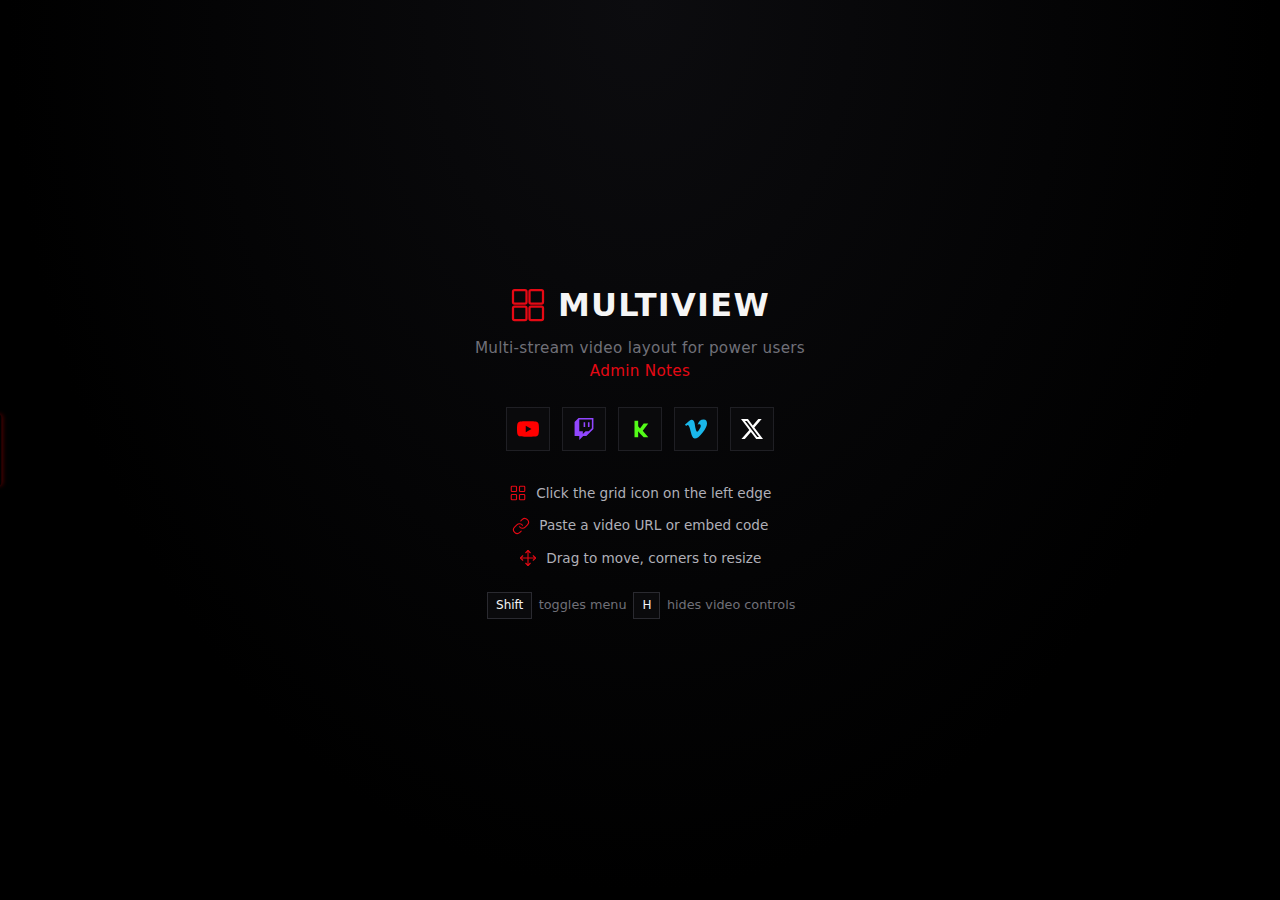
<file: index.html>
<!DOCTYPE html>
<html lang="en">
<head>
  <meta charset="UTF-8" />
  <title>MultiView</title>
  <meta name="viewport" content="width=device-width, initial-scale=1.0" />
  <meta name="description" content="MultiView – arrange multiple video streams on a single canvas." />
  <meta name="theme-color" content="#000000" />
  <link rel="stylesheet" href="styles.css" />
</head>
<body>
  <!-- Sidebar panel -->
  <aside id="sidebar" aria-label="Video panel">
    <div id="sidebar-content">
      <!-- Logo -->
      <header class="sidebar-header">
        <div class="sidebar-logo">
          <svg class="logo-svg" viewBox="0 0 24 24" aria-hidden="true">
            <rect x="2" y="2" width="9" height="9" rx="1"></rect>
            <rect x="13" y="2" width="9" height="9" rx="1"></rect>
            <rect x="2" y="13" width="9" height="9" rx="1"></rect>
            <rect x="13" y="13" width="9" height="9" rx="1"></rect>
          </svg>
          <span class="logo-text">MultiView</span>
        </div>
      </header>

      <!-- URL input -->
      <section class="sidebar-section">
        <label class="input-label" for="urlInput">
          <svg class="input-icon" viewBox="0 0 24 24" aria-hidden="true">
            <path d="M10 13a5 5 0 0 0 7.54.54l3-3a5 5 0 0 0-7.07-7.07l-1.72 1.71"></path>
            <path d="M14 11a5 5 0 0 0-7.54-.54l-3 3a5 5 0 0 0 7.07 7.07l1.71-1.71"></path>
          </svg>
          <span>Paste URL</span>
        </label>
        <input
          id="urlInput"
          type="text"
          autocomplete="off"
          spellcheck="false"
          placeholder="https://youtube.com/watch?v=..."
        />
        <button class="btn-add" type="button" id="addUrlBtn">
          <svg viewBox="0 0 24 24" aria-hidden="true">
            <line x1="12" y1="5" x2="12" y2="19"></line>
            <line x1="5" y1="12" x2="19" y2="12"></line>
          </svg>
          <span>Add</span>
        </button>
      </section>

      <div class="divider"><span>or paste embed code</span></div>

      <!-- Embed input -->
      <section class="sidebar-section">
        <label class="input-label" for="embedInput">
          <svg class="input-icon" viewBox="0 0 24 24" aria-hidden="true">
            <polyline points="16 18 22 12 16 6"></polyline>
            <polyline points="8 6 2 12 8 18"></polyline>
          </svg>
          <span>Embed Code</span>
        </label>
        <textarea
          id="embedInput"
          autocomplete="off"
          spellcheck="false"
          placeholder="<iframe src=...></iframe>"
        ></textarea>
        <button class="btn-add" type="button" id="addEmbedBtn">
          <svg viewBox="0 0 24 24" aria-hidden="true">
            <line x1="12" y1="5" x2="12" y2="19"></line>
            <line x1="5" y1="12" x2="19" y2="12"></line>
          </svg>
          <span>Add</span>
        </button>
      </section>

      <!-- Supported platforms -->
      <section class="platforms-section">
        <div class="platforms-title">Supported Platforms</div>
        <ul class="platforms-list">
          <!-- YouTube -->
          <li class="platform-item">
            <svg class="platform-icon icon-youtube" viewBox="0 0 24 24" aria-hidden="true">
              <path d="M23.498 6.186a3.016 3.016 0 0 0-2.122-2.136C19.505 3.545 12 3.545 12 3.545s-7.505 0-9.377.505A3.017 3.017 0 0 0 .502 6.186C0 8.07 0 12 0 12s0 3.93.502 5.814a3.016 3.016 0 0 0 2.122 2.136c1.871.505 9.376.505 9.376.505s7.505 0 9.377-.505a3.015 3.015 0 0 0 2.122-2.136C24 15.93 24 12 24 12s0-3.93-.502-5.814zM9.545 15.568V8.432L15.818 12l-6.273 3.568z"/>
            </svg>
            <span class="platform-name">YouTube</span>
          </li>
          <!-- Twitch -->
          <li class="platform-item">
            <svg class="platform-icon icon-twitch" viewBox="0 0 24 24" aria-hidden="true">
              <path d="M11.571 4.714h1.715v5.143H11.57zm4.715 0H18v5.143h-1.714zM6 0L1.714 4.286v15.428h5.143V24l4.286-4.286h3.428L22.286 12V0zm14.571 11.143l-3.428 3.428h-3.429l-3 3v-3H6.857V1.714h13.714z"/>
            </svg>
            <span class="platform-name">Twitch</span>
          </li>
          <!-- Kick -->
          <li class="platform-item">
            <svg class="platform-icon icon-kick" viewBox="0 0 24 24" aria-hidden="true">
              <path d="M6 3v18h4v-6.5l2 2.5 4 4h5l-6-7 6-8h-5l-4 5.5-2-2.5V3H6z"/>
            </svg>
            <span class="platform-name">Kick</span>
          </li>
          <!-- Vimeo -->
          <li class="platform-item">
            <svg class="platform-icon icon-vimeo" viewBox="0 0 24 24" aria-hidden="true">
              <path d="M23.977 6.416c-.105 2.338-1.739 5.543-4.894 9.609-3.268 4.247-6.026 6.37-8.29 6.37-1.409 0-2.578-1.294-3.553-3.881L5.322 11.4C4.603 8.816 3.834 7.522 3.01 7.522c-.179 0-.806.378-1.881 1.132L0 7.197a315.065 315.065 0 0 0 3.501-3.128C5.08 2.701 6.266 1.984 7.055 1.91c1.867-.18 3.016 1.1 3.447 3.838.465 2.953.789 4.789.971 5.507.539 2.45 1.131 3.674 1.776 3.674.502 0 1.256-.796 2.265-2.385 1.004-1.589 1.54-2.797 1.612-3.628.144-1.371-.395-2.061-1.614-2.061-.574 0-1.167.121-1.777.391 1.186-3.868 3.434-5.757 6.762-5.637 2.473.06 3.628 1.664 3.493 4.797l-.013.01z"/>
            </svg>
            <span class="platform-name">Vimeo</span>
          </li>
          <!-- X (Twitter) -->
          <li class="platform-item">
            <svg class="platform-icon icon-x" viewBox="0 0 24 24" aria-hidden="true">
              <path d="M18.901 1.153h3.68l-8.04 9.19L24 22.846h-7.406l-5.8-7.584-6.638 7.584H.474l8.6-9.83L0 1.154h7.594l5.243 6.932ZM17.61 20.644h2.039L6.486 3.24H4.298z"/>
            </svg>
            <span class="platform-name">X (Twitter)</span>
          </li>
        </ul>
      </section>
    </div>
  </aside>

  <!-- Backdrop -->
  <div id="sidebar-backdrop" class="sidebar-backdrop" aria-hidden="true"></div>

  <!-- Edge tab -->
  <button id="sidebar-tab" type="button" aria-label="Open menu">
    <svg class="tab-svg" viewBox="0 0 24 24" aria-hidden="true">
      <rect x="3" y="3" width="7" height="7" rx="1"></rect>
      <rect x="14" y="3" width="7" height="7" rx="1"></rect>
      <rect x="3" y="14" width="7" height="7" rx="1"></rect>
      <rect x="14" y="14" width="7" height="7" rx="1"></rect>
    </svg>
  </button>

  <!-- Main workspace -->
  <main id="workspace" role="main" aria-label="MultiView workspace">
    <!-- Welcome overlay -->
    <section id="welcome" aria-label="Welcome">
      <div id="welcome-inner">
        <div class="welcome-logo">
          <svg class="welcome-logo-svg" viewBox="0 0 24 24" aria-hidden="true">
            <rect x="2" y="2" width="9" height="9" rx="1"></rect>
            <rect x="13" y="2" width="9" height="9" rx="1"></rect>
            <rect x="2" y="13" width="9" height="9" rx="1"></rect>
            <rect x="13" y="13" width="9" height="9" rx="1"></rect>
          </svg>
          <h1 class="welcome-title">MultiView</h1>
        </div>

        <p class="welcome-tagline">Multi-stream video layout for power users<br> 
<a href="admin-notes.html" target="_blank">Admin Notes</a> 
</p> 

        <!-- Platform icons row -->
        <div class="welcome-platforms" aria-label="Supported platforms">
          <!-- YouTube -->
          <div class="welcome-platform">
            <svg viewBox="0 0 24 24" aria-hidden="true">
              <path d="M23.498 6.186a3.016 3.016 0 0 0-2.122-2.136C19.505 3.545 12 3.545 12 3.545s-7.505 0-9.377.505A3.017 3.017 0 0 0 .502 6.186C0 8.07 0 12 0 12s0 3.93.502 5.814a3.016 3.016 0 0 0 2.122 2.136c1.871.505 9.376.505 9.376.505s7.505 0 9.377-.505a3.015 3.015 0 0 0 2.122-2.136C24 15.93 24 12 24 12s0-3.93-.502-5.814zM9.545 15.568V8.432L15.818 12l-6.273 3.568z"/>
            </svg>
          </div>
          <!-- Twitch -->
          <div class="welcome-platform">
            <svg viewBox="0 0 24 24" aria-hidden="true">
              <path d="M11.571 4.714h1.715v5.143H11.57zm4.715 0H18v5.143h-1.714zM6 0L1.714 4.286v15.428h5.143V24l4.286-4.286h3.428L22.286 12V0zm14.571 11.143l-3.428 3.428h-3.429l-3 3v-3H6.857V1.714h13.714z"/>
            </svg>
          </div>
          <!-- Kick -->
          <div class="welcome-platform">
            <svg viewBox="0 0 24 24" aria-hidden="true">
              <path d="M6 3v18h4v-6.5l2 2.5 4 4h5l-6-7 6-8h-5l-4 5.5-2-2.5V3H6z"/>
            </svg>
          </div>
          <!-- Vimeo -->
          <div class="welcome-platform">
            <svg viewBox="0 0 24 24" aria-hidden="true">
              <path d="M23.977 6.416c-.105 2.338-1.739 5.543-4.894 9.609-3.268 4.247-6.026 6.37-8.29 6.37-1.409 0-2.578-1.294-3.553-3.881L5.322 11.4C4.603 8.816 3.834 7.522 3.01 7.522c-.179 0-.806.378-1.881 1.132L0 7.197a315.065 315.065 0 0 0 3.501-3.128C5.08 2.701 6.266 1.984 7.055 1.91c1.867-.18 3.016 1.1 3.447 3.838.465 2.953.789 4.789.971 5.507.539 2.45 1.131 3.674 1.776 3.674.502 0 1.256-.796 2.265-2.385 1.004-1.589 1.54-2.797 1.612-3.628.144-1.371-.395-2.061-1.614-2.061-.574 0-1.167.121-1.777.391 1.186-3.868 3.434-5.757 6.762-5.637 2.473.06 3.628 1.664 3.493 4.797l-.013.01z"/>
            </svg>
          </div>
          <!-- X (Twitter) -->
          <div class="welcome-platform">
            <svg viewBox="0 0 24 24" aria-hidden="true">
              <path d="M18.901 1.153h3.68l-8.04 9.19L24 22.846h-7.406l-5.8-7.584-6.638 7.584H.474l8.6-9.83L0 1.154h7.594l5.243 6.932ZM17.61 20.644h2.039L6.486 3.24H4.298z"/>
            </svg>
          </div>
        </div>

        <div class="welcome-instructions">
          <div class="instruction-item">
            <svg viewBox="0 0 24 24" aria-hidden="true">
              <rect x="3" y="3" width="7" height="7" rx="1"></rect>
              <rect x="14" y="3" width="7" height="7" rx="1"></rect>
              <rect x="3" y="14" width="7" height="7" rx="1"></rect>
              <rect x="14" y="14" width="7" height="7" rx="1"></rect>
            </svg>
            <span>Click the grid icon on the left edge</span>
          </div>
          <div class="instruction-item">
            <svg viewBox="0 0 24 24" aria-hidden="true">
              <path d="M10 13a5 5 0 0 0 7.54.54l3-3a5 5 0 0 0-7.07-7.07l-1.72 1.71"></path>
              <path d="M14 11a5 5 0 0 0-7.54-.54l-3 3a5 5 0 0 0 7.07 7.07l1.71-1.71"></path>
            </svg>
            <span>Paste a video URL or embed code</span>
          </div>
          <div class="instruction-item">
            <svg viewBox="0 0 24 24" aria-hidden="true">
              <polyline points="5 9 2 12 5 15"></polyline>
              <polyline points="9 5 12 2 15 5"></polyline>
              <polyline points="15 19 12 22 9 19"></polyline>
              <polyline points="19 9 22 12 19 15"></polyline>
              <line x1="2" y1="12" x2="22" y2="12"></line>
              <line x1="12" y1="2" x2="12" y2="22"></line>
            </svg>
            <span>Drag to move, corners to resize</span>
          </div>
        </div>

       
	   <div class="welcome-shortcuts">
  <span class="welcome-shortcut"><kbd>Shift</kbd> toggles menu</span>
  <span class="welcome-shortcut"><kbd>H</kbd> hides video controls</span>
</div>
	   
	   
	   
	   
      </div>
    </section>
  </main>

  <script src="script.js" defer></script>

</body>

</html>
</file>
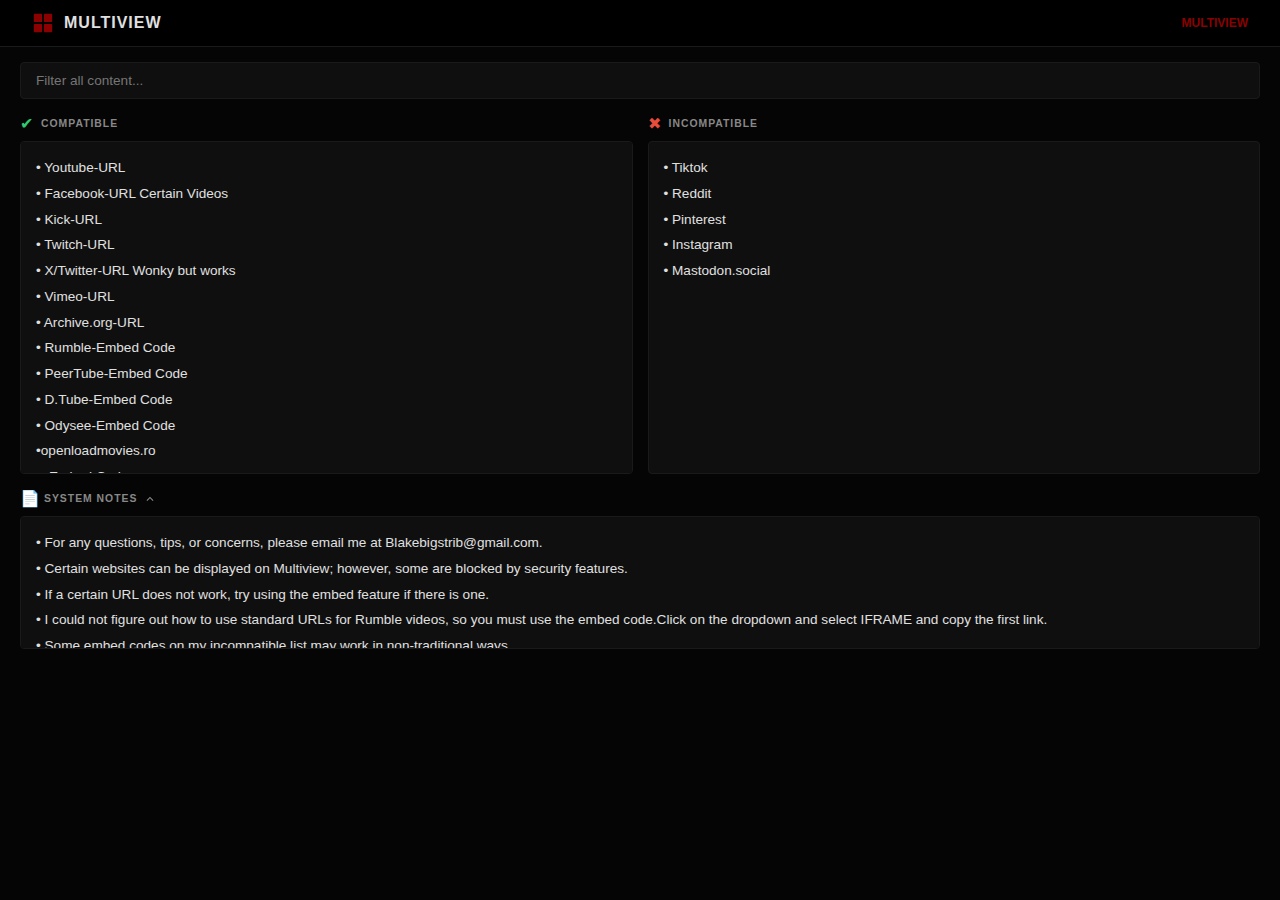
<file: admin-notes.html>
<!DOCTYPE html>
<html lang="en">
<head>
    <meta charset="UTF-8">
    <meta name="viewport" content="width=device-width, initial-scale=1.0">
    <title>MultiView|Documentaion</title>
  <style>
        :root {
            --bg-black: #050505;
            --panel-bg: #0f0f0f;
            --accent-red: #8b0000;
            --text-main: #e0e0e0;
            --text-muted: #888888;
            --green-check: #2ecc71;
            --bright-red: #e74c3c;
            --border-color: #1a1a1a;
        }

        * {
            box-sizing: border-box;
            margin: 0;
            padding: 0;
            font-family: 'Inter', -apple-system, sans-serif;
        }

        html, body {
            min-height: 100%;
            background-color: var(--bg-black);
            color: var(--text-main);
            overflow-x: hidden;
        }

        @media (min-width: 769px) {
            html, body { height: 100%; overflow: hidden; }
        }

        body { display: flex; flex-direction: column; }

        header {
            flex: 0 0 auto;
            padding: 0.75rem 2rem;
            display: flex;
            justify-content: space-between;
            align-items: center;
            background: #000;
            border-bottom: 1px solid var(--border-color);
            z-index: 10;
        }

        .logo-group { display: flex; align-items: center; gap: 10px; }
        .logo-svg { width: 22px; height: 22px; fill: var(--accent-red); }
        .logo-text { font-size: 1rem; font-weight: 800; letter-spacing: 1px; text-transform: uppercase; }
        .mv-link { color: var(--accent-red); text-decoration: none; font-size: 0.75rem; font-weight: 700; text-transform: uppercase; transition: color 0.2s ease; }
        .mv-link:hover { color: var(--text-muted); }

        main {
            flex: 1;
            display: flex;
            flex-direction: column;
            padding: 15px 20px;
            gap: 15px;
            max-width: 1400px;
            margin: 0 auto;
            width: 100%;
        }

        .search-container { flex: 0 0 auto; z-index: 5; }

        #liveSearch {
            width: 100%;
            background: var(--panel-bg);
            border: 1px solid var(--border-color);
            padding: 10px 15px;
            border-radius: 4px;
            color: var(--text-main);
            font-size: 0.85rem;
            outline: none;
        }

        .content-area {
            flex: 1;
            display: flex;
            flex-direction: column;
            gap: 15px;
            min-height: 0;
        }

        /* FIXED HEIGHT FOR TOP SECTION */
        .top-row {
            display: flex;
            gap: 15px;
            height: 360px;
            flex: 0 0 auto;
        }

        .column {
            flex: 1;
            display: flex;
            flex-direction: column;
            gap: 8px;
            min-height: 0;
        }

        .status-header {
            display: flex;
            align-items: center;
            gap: 8px;
            flex: 0 0 auto;
        }

        .label {
            font-size: 0.65rem;
            font-weight: 700;
            color: var(--text-muted);
            text-transform: uppercase;
            letter-spacing: 1px;
        }

        /* SCROLLABLE FIXED CONTENT */
        .scroll-div {
            background: var(--panel-bg);
            border: 1px solid var(--border-color);
            border-radius: 4px;
            padding: 15px;
            overflow-y: auto;
            flex: 1;
            font-size: 0.85rem;
            line-height: 1.6;
            scrollbar-width: thin;
            scrollbar-color: var(--accent-red) transparent;
        }

        .scroll-div::-webkit-scrollbar { width: 5px; }
        .scroll-div::-webkit-scrollbar-track { background: transparent; }
        .scroll-div::-webkit-scrollbar-thumb {
            background: var(--accent-red);
            border-radius: 10px;
        }

        /* FIXED HEIGHT NOTES */
        .notes-section {
            height: 160px;
            flex: 0 0 auto;
            display: flex;
            flex-direction: column;
            gap: 8px;
            min-height: 0;
        }

        .content-area.notes-expanded .notes-section {
            height: calc(100% - 40px);
        }

        @media (min-width: 769px) {
            .content-area.notes-expanded .top-row {
                display: none;
            }
        }

        .note-header-group { display: flex; align-items: center; gap: 4px; }

        .expand-btn {
            background: none;
            border: none;
            cursor: pointer;
            padding: 2px;
            display: flex;
            align-items: center;
            transition: transform 0.4s ease;
        }

        .expand-btn svg { width: 14px; height: 14px; fill: var(--text-muted); }

        .content-area.notes-expanded .expand-btn {
            transform: rotate(180deg);
        }

        .list-item { display: block; margin-bottom: 4px; }

        .highlight {
            color: var(--bright-red);
            font-weight: bold;
            background: rgba(139, 0, 0, 0.15);
        }

        @media (max-width: 768px) {
            .top-row { height: auto; }
            .scroll-div { max-height: 300px; }
        }
    </style>
</head>
<body>

    <header>
        <div class="logo-group">
            <svg class="logo-svg" viewBox="0 0 24 24">
                <rect x="2" y="2" width="9" height="9" rx="1"></rect>
                <rect x="13" y="2" width="9" height="9" rx="1"></rect>
                <rect x="2" y="13" width="9" height="9" rx="1"></rect>
                <rect x="13" y="13" width="9" height="9" rx="1"></rect>
            </svg>
            <span class="logo-text">MultiView</span>
        </div>
        <a href="index.html" target="_blank" class="mv-link">Multiview</a>
    </header>

    <main>
        <div class="search-container">
            <input type="text" id="liveSearch" placeholder="Filter all content...">
        </div>

        <div class="content-area" id="mainContent">
            <div class="top-row">
                <section class="column">
                    <div class="status-header">
                        <span style="color:var(--green-check)">✔</span> 
                        <span class="label">Compatible</span>
                    </div>
                    <div class="scroll-div">
                        <span class="list-item">• Youtube-URL</span>
                        <span class="list-item">• Facebook-URL Certain Videos</span>
                        <span class="list-item">• Kick-URL</span>
                        <span class="list-item">• Twitch-URL</span>
                        <span class="list-item">• X/Twitter-URL Wonky but works</span>
                        <span class="list-item">• Vimeo-URL</span>
						 <span class="list-item">• Archive.org-URL</span>
                        <span class="list-item">• Rumble-Embed Code</span>
                        <span class="list-item">• PeerTube-Embed Code</span>
						<span class="list-item">• D.Tube-Embed Code</span>
                        <span class="list-item">• Odysee-Embed Code</span>
                        <span class="list-item">•openloadmovies.ro</span>
						
						  <span class="list-item">•    -Embed Code</span>
                        <span class="list-item">• BitChute-Embed Code</span>
                        <span class="list-item">• Giphy-Embed Code</span>
                        <span class="list-item">• SoundCloud-Embed Code</span>
						
					

                    </div>
                </section>

                <section class="column">
                    <div class="status-header">
                        <span style="color:var(--bright-red)">✖</span> 
                        <span class="label">Incompatible</span>
                    </div>
                    <div class="scroll-div">
                        <span class="list-item">• Tiktok</span>
                        <span class="list-item">• Reddit</span>
                        <span class="list-item">• Pinterest</span>
                        <span class="list-item">• Instagram</span>
                        <span class="list-item">• Mastodon.social</span>
                    </div>
                </section>
            </div>

            <section class="notes-section">
                <div class="status-header">
                    <div class="note-header-group">
                        <span style="color:var(--text-muted)">📄</span> 
                        <span class="label">System Notes</span>
                        <button class="expand-btn" id="toggleNotes">
                            <svg viewBox="0 0 24 24"><path d="M7.41 15.41L12 10.83l4.59 4.58L18 14l-6-6-6 6z"/></svg>
                        </button>
                    </div>
                </div>
              <div class="scroll-div">
    <span class="list-item">• For any questions, tips, or concerns, please email me at Blakebigstrib@gmail.com.</span>
    <span class="list-item">• Certain websites can be displayed on Multiview; however, some are blocked by security features.</span>
    <span class="list-item">• If a certain URL does not work, try using the embed feature if there is one.</span>
    <span class="list-item">• I could not figure out how to use standard URLs for Rumble videos, so you must use the embed code.Click on the dropdown and select IFRAME and copy the first link.  </span>
    <span class="list-item">• Some embed codes on my incompatible list may work in non-traditional ways.</span>
    <span class="list-item">• I cannot list every embed code in the Compatible section, as the list would potentially be very large.</span>
    <span class="list-item">• This is a list that I have personally verified as working or not working.</span>
    <span class="list-item">• Some Facebook videos can play in the player; others have privacy settings enabled.</span>
    <span class="list-item">• Make sure you paste the correct code into the correct input. Anything embedded should be placed in the embed input, and URLs must be placed in the URL input.</span>
    <span class="list-item">• I will update this as I find more compatible and incompatible URLs and embed codes.</span>
</div>


					
					
                </div>
            </section>
        </div>
    </main>

    <script>
        const searchInput = document.getElementById('liveSearch');
        const mainContent = document.getElementById('mainContent');
        const toggleBtn = document.getElementById('toggleNotes');
        const items = document.querySelectorAll('.list-item');

        toggleBtn.addEventListener('click', () => {
            mainContent.classList.toggle('notes-expanded');
        });

        const originalTexts = Array.from(items).map(item => item.textContent);

        searchInput.addEventListener('input', function() {
            const filter = this.value.toLowerCase();
            items.forEach((item, index) => {
                const text = originalTexts[index];
                if (filter === "") {
                    item.style.display = "block";
                    item.innerHTML = text;
                    return;
                }
                if (text.toLowerCase().includes(filter)) {
                    item.style.display = "block";
                    const regex = new RegExp(`(${filter})`, 'gi');
                    item.innerHTML = text.replace(regex, '<span class="highlight">$1</span>');
                } else {
                    item.style.display = "none";
                }
            });
        });
    </script>
</body>

</html>
</file>
<file: styles.css>
/* =========================
   Base / Theme
   ========================= */

:root {
  --bg-main: #000000;
  --bg-panel: #0a0a0c;
  --bg-input: #0d0d10;
  --bg-video: #000000;
  --border: #1f1f24;
  --border-light: #2a2a30;
  --accent: #e50914;
  --accent-hover: #ff1a1a;
  --accent-soft: rgba(229, 9, 20, 0.15);
  --accent-glow: rgba(229, 9, 20, 0.4);
  --text-main: #f5f5f5;
  --text-secondary: #b0b0b8;
  --text-dim: #707078;
  --danger: #e53935;
  --success: #4caf50;
  --scrollbar-width: 6px;
  --scrollbar-track: rgba(20, 20, 20, 0.8);
  --scrollbar-thumb: var(--accent);
  --scrollbar-thumb-hover: var(--accent-hover);
}

*,
*::before,
*::after {
  box-sizing: border-box;
}

html,
body {
  margin: 0;
  padding: 0;
  width: 100%;
  height: 100%;
}

body {
  background: var(--bg-main);
  color: var(--text-main);
  font-family: "Inter", system-ui, -apple-system, BlinkMacSystemFont, "Segoe UI", sans-serif;
  font-size: 14px;
  line-height: 1.5;
  overflow: hidden;
  user-select: none;

}

a:link {
  color: #e50914;
  text-decoration: none;
}

/* visited link */
a:visited {
  color: #e50914;
}

/* mouse over link */
a:hover {
  color: #b0b0b8;
}

/* selected link */
a:active {
  color: #e50914;
}

/* =========================
   Custom Scrollbar - Global
   ========================= */

/* Webkit browsers (Chrome, Safari, Edge, Brave) */
::-webkit-scrollbar {
  width: var(--scrollbar-width);
  height: var(--scrollbar-width);
}

::-webkit-scrollbar-track {
  background: var(--scrollbar-track);
}

::-webkit-scrollbar-thumb {
  background: var(--scrollbar-thumb);
  border-radius: 0;
}

::-webkit-scrollbar-thumb:hover {
  background: var(--scrollbar-thumb-hover);
}

::-webkit-scrollbar-corner {
  background: var(--scrollbar-track);
}

/* Firefox */
* {
  scrollbar-width: thin;
  scrollbar-color: var(--scrollbar-thumb) var(--scrollbar-track);
}

/* Disable all tooltips globally */
[title] {
  pointer-events: auto;
}

[title]:hover::after,
[title]:hover::before {
  display: none !important;
}

/* Remove all native input decorations */
input[type="text"],
input[type="search"] {
  -webkit-appearance: none;
  -moz-appearance: none;
  appearance: none;
}


input[type="search"]::-webkit-search-decoration,
input[type="search"]::-webkit-search-cancel-button,
input[type="search"]::-webkit-search-results-button,
input[type="search"]::-webkit-search-results-decoration,
input[type="text"]::-webkit-search-decoration,
input[type="text"]::-webkit-search-cancel-button,
input[type="text"]::-webkit-search-results-button,
input[type="text"]::-webkit-search-results-decoration {
  -webkit-appearance: none;
  display: none;
}

/* =========================
   Workspace / Welcome
   ========================= */

#workspace {
  position: relative;
  width: 100vw;
  height: 100vh;
  overflow: hidden;
}

#welcome {
  position: absolute;
  inset: 0;
  display: flex;
  align-items: center;
  justify-content: center;
  padding: 2rem;
  text-align: center;
  pointer-events: none;
  background: radial-gradient(ellipse at top, #0c0c0f 0%, #000 70%);
}

#welcome-inner {
  max-width: 480px;
  pointer-events: auto;
}

.welcome-logo {
  display: flex;
  align-items: center;
  justify-content: center;
  gap: 0.75rem;
  margin-bottom: 0.5rem;
}

.welcome-logo-svg {
  width: 36px;
  height: 36px;
}

.welcome-logo-svg rect {
  fill: none;
  stroke: var(--accent);
  stroke-width: 1.5;
}

.welcome-title {
  margin: 0;
  font-size: 2rem;
  font-weight: 700;
  letter-spacing: 0.04em;
  text-transform: uppercase;
  color: var(--text-main);
}

.welcome-tagline {
  margin: 0.25rem 0 1.5rem;
  font-size: 0.95rem;
  color: var(--text-dim);
  letter-spacing: 0.02em;
}

/* Platform icons row */
.welcome-platforms {
  display: flex;
  justify-content: center;
  gap: 0.75rem;
  margin-bottom: 2rem;
}

.welcome-platform {
  width: 44px;
  height: 44px;
  display: flex;
  align-items: center;
  justify-content: center;
  background: var(--bg-panel);
  border: 1px solid var(--border);
  transition: border-color 0.2s ease, background 0.2s ease, transform 0.2s ease;
}

.welcome-platform:hover {
  border-color: var(--border-light);
  background: var(--bg-input);
  transform: translateY(-2px);
}

.welcome-platform svg {
  width: 22px;
  height: 22px;
  transition: transform 0.2s ease;
}

/* Welcome platform icon colors */
.welcome-platform:nth-child(1) svg {
  fill: #ff0000;
}

.welcome-platform:nth-child(2) svg {
  fill: #9146ff;
}

.welcome-platform:nth-child(3) svg {
  fill: #53fc18;
}

.welcome-platform:nth-child(4) svg {
  fill: #1ab7ea;
}

.welcome-platform:nth-child(5) svg {
  fill: #ffffff;
}

/* Instructions */
.welcome-instructions {
  display: flex;
  flex-direction: column;
  gap: 0.75rem;
  margin-bottom: 1.5rem;
}

.instruction-item {
  display: flex;
  align-items: center;
  justify-content: center;
  gap: 0.6rem;
  font-size: 0.85rem;
  color: var(--text-secondary);
}

.instruction-item svg {
  width: 18px;
  height: 18px;
  flex-shrink: 0;
}

.instruction-item svg rect,
.instruction-item svg path,
.instruction-item svg polyline,
.instruction-item svg line {
  fill: none;
  stroke: var(--accent);
  stroke-width: 1.5;
  stroke-linecap: round;
  stroke-linejoin: round;
}

.welcome-shortcut {
  margin: 0;
  font-size: 0.8rem;
  color: var(--text-dim);
}

.welcome-shortcut kbd {
  display: inline-block;
  padding: 0.2rem 0.5rem;
  font-family: inherit;
  font-size: 0.75rem;
  font-weight: 500;
  color: var(--text-main);
  background: var(--bg-panel);
  border: 1px solid var(--border-light);
  margin: 0 0.15rem;
}

/* =========================
   Sidebar
   ========================= */

#sidebar {
  position: fixed;
  top: 0;
  left: 0;
  width: 300px;
  max-width: 85vw;
  height: 100vh;
  background: var(--bg-panel);
  border-right: 1px solid var(--border);
  transform: translateX(-100%);
  transition: transform 0.3s cubic-bezier(0.4, 0, 0.2, 1);
  z-index: 1001;
  display: flex;
  flex-direction: column;
}

body.sidebar-open #sidebar {
  transform: translateX(0);
}

.sidebar-backdrop {
  position: fixed;
  inset: 0;
  background: rgba(0, 0, 0, 0.7);
  opacity: 0;
  pointer-events: none;
  transition: opacity 0.3s ease;
  z-index: 1000;
  backdrop-filter: blur(2px);
}

body.sidebar-open .sidebar-backdrop {
  opacity: 1;
  pointer-events: auto;
}

#sidebar-content {
  flex: 1;
  padding: 1.25rem;
  display: flex;
  flex-direction: column;
  gap: 1rem;
  overflow-y: auto;
}

/* Sidebar header */
.sidebar-header {
  padding-bottom: 0.75rem;
  border-bottom: 1px solid var(--border);
}

.sidebar-logo {
  display: flex;
  align-items: center;
  gap: 0.6rem;
}

.logo-svg {
  width: 24px;
  height: 24px;
}

.logo-svg rect {
  fill: none;
  stroke: var(--accent);
  stroke-width: 1.5;
}

.logo-text {
  font-size: 1rem;
  font-weight: 600;
  letter-spacing: 0.06em;
  text-transform: uppercase;
  color: var(--text-main);
}

/* Sidebar sections */
.sidebar-section {
  display: flex;
  flex-direction: column;
  gap: 0.5rem;
}

.input-label {
  display: flex;
  align-items: center;
  gap: 0.4rem;
  font-size: 0.75rem;
  font-weight: 500;
  text-transform: uppercase;
  letter-spacing: 0.06em;
  color: var(--text-dim);
}

.input-icon {
  width: 14px;
  height: 14px;
}

.input-icon path,
.input-icon polyline {
  fill: none;
  stroke: var(--accent);
  stroke-width: 2;
  stroke-linecap: round;
  stroke-linejoin: round;
}

input[type="text"],
textarea {
  width: 100%;
  padding: 0.65rem 0.75rem;
  font-family: inherit;
  font-size: 0.85rem;
  color: var(--text-main);
  background: var(--bg-input);
  border: 1px solid var(--border);
  outline: none;
  transition: border-color 0.2s ease, box-shadow 0.2s ease;
}

input[type="text"]::placeholder,
textarea::placeholder {
  color: var(--text-dim);
}

input[type="text"]:focus,
textarea:focus {
  border-color: var(--accent);
  box-shadow: 0 0 0 2px var(--accent-soft);
}

textarea {
  resize: none;
  min-height: 80px;
}

/* Buttons - unified outline style */
.btn-add {
  display: flex;
  align-items: center;
  justify-content: center;
  gap: 0.4rem;
  padding: 0.6rem 1rem;
  font-family: inherit;
  font-size: 0.8rem;
  font-weight: 500;
  text-transform: uppercase;
  letter-spacing: 0.04em;
  color: var(--text-main);
  background: transparent;
  border: 1px solid var(--border-light);
  cursor: pointer;
  transition: background 0.2s ease, border-color 0.2s ease, transform 0.1s ease;
}

.btn-add svg {
  width: 16px;
  height: 16px;
}

.btn-add svg line {
  stroke: var(--accent);
  stroke-width: 2;
  stroke-linecap: round;
}

.btn-add:hover {
  border-color: var(--accent);
  background: var(--accent-soft);
}

.btn-add:active {
  transform: scale(0.98);
}

/* Divider */
.divider {
  display: flex;
  align-items: center;
  gap: 0.75rem;
  margin: 0.25rem 0;
  color: var(--text-dim);
  font-size: 0.7rem;
  text-transform: uppercase;
  letter-spacing: 0.1em;
}

.divider::before,
.divider::after {
  content: "";
  flex: 1;
  height: 1px;
  background: var(--border);
}

/* Platforms section */
.platforms-section {
  margin-top: auto;
  padding-top: 0.75rem;
  border-top: 1px solid var(--border);
}

.platforms-title {
  font-size: 0.7rem;
  font-weight: 500;
  text-transform: uppercase;
  letter-spacing: 0.08em;
  color: var(--text-dim);
  margin-bottom: 0.6rem;
}

.platforms-list {
  list-style: none;
  margin: 0;
  padding: 0;
  display: flex;
  flex-direction: column;
  gap: 0.25rem;
}

.platform-item {
  display: flex;
  align-items: center;
  gap: 0.75rem;
  padding: 0.5rem 0.6rem;
  background: transparent;
  border: 1px solid transparent;
  transition: background 0.15s ease, border-color 0.15s ease;
}

.platform-item:hover {
  background: var(--accent-soft);
  border-color: var(--border);
}

.platform-icon {
  width: 20px;
  height: 20px;
  flex-shrink: 0;
}

/* Platform icon colors */
.icon-youtube {
  fill: #ff0000;
}

.icon-twitch {
  fill: #9146ff;
}

.icon-kick {
  fill: #53fc18;
}

.icon-vimeo {
  fill: #1ab7ea;
}

.icon-x {
  fill: #ffffff;
}

.platform-name {
  font-size: 0.85rem;
  font-weight: 400;
  color: var(--text-secondary);
  letter-spacing: 0.01em;
}

/* =========================
   Edge Tab
   ========================= */
#sidebar-tab {
  position: fixed;
  top: 50%;
  left: 0;
  /* Shifted from -90% to -96% to hide almost the entire button body */
  transform: translate(-96%, -50%);
  width: 36px;
  height: 72px;
  display: flex;
  align-items: center;
  justify-content: center;
  background: rgba(255, 0, 0, 0);  
  
  /* Bright border for the tiny sliver that remains visible */
  border: 0px solid rgba(255, 0, 0, 0.5);
  border-left: none;
  border-radius: 0 4px 4px 0;
  
  /* Added a small shadow to make the edge visible since the body is hidden */
  box-shadow: 1px 0 4px rgba(255, 0, 0, 0.3);

  cursor: pointer;
  opacity: 1;  
  transition:
    transform 0.3s cubic-bezier(0.4, 0, 0.2, 1),
    background 0.2s ease,
    border-color 0.2s ease,
    box-shadow 0.2s ease;
  z-index: 999;
}

#sidebar-tab:hover {
  /* Resets to 0% so it slides fully out */
  transform: translate(0, -50%);
  background: rgba(255, 0, 0, 0.4); 
  border-color: rgba(255, 0, 0, 0.8);
  box-shadow: 2px 0 10px rgba(255, 0, 0, 0.4);
}

body.sidebar-open #sidebar-tab {
  /* Match your sidebar width */
  transform: translate(260px, -50%);
  background: rgba(255, 0, 0, 0.4);
  border-color: rgba(255, 0, 0, 0.8);
}

.tab-svg {
  width: 18px;
  height: 18px;
}

.tab-svg rect {
  fill: none;
  stroke: #ffffff;
  stroke-width: 1.5;
  transition: stroke 0.2s ease;
}

#sidebar-tab:hover .tab-svg rect,
body.sidebar-open .tab-svg rect {
  stroke: #ffffff;
}

/* =========================
   Video Windows - Flat Unified UI
   ========================= */


/* Let children extend outside the window */
.video-window {
  position: absolute;
  background: var(--bg-video);
  overflow: visible;                 /* was: hidden */
  min-width: 240px;
  min-height: 135px;
}

/* Clickable ring on all four sides (just outside the window) */
.video-window::before {
  content: "";
  position: absolute;
  top: -14px;                        /* extend 14px above */
  left: -14px;                       /* extend 14px to the left */
  right: -14px;                      /* extend 14px to the right */
  bottom: -14px;                     /* extend 14px below */
  background: transparent;           /* invisible by default */
  pointer-events: auto;
  cursor: pointer;

  /* Behind the actual window so it never covers toolbars/controls */
  z-index: -1;
}

/* Make the ring a bit more visible on hover */
.video-window:hover::before {
  background: rgba(255, 255, 255, 0.08);  /* was ~0.03, now less transparent */
}

/* when moving or resizing, window is on top */
.video-window.resizing,
.video-window.moving {
  z-index: 9999 !important;
}



.video-toolbar {
  position: absolute;
  top: 4px; 
  left: 8px;
  right: 8px;
  height: auto;
  background: transparent !important;
  border: none !important;
  display: flex;
  align-items: center;
  justify-content: space-between;
  padding: 0;
  gap: 16px; 
  opacity: 0;
  pointer-events: none;
  transition: opacity 0.15s ease;
  z-index: 5;
}

/* show toolbar on hover */
.video-window:hover .video-toolbar {
  opacity: 1;
  pointer-events: auto;
}

/* keep toolbar visible while resizing */
.video-window.resizing .video-toolbar {
  opacity: 1;
  pointer-events: auto;
}



/* Size Indicator - boxed, only visible while resizing */
.size-indicator {
  padding: 0 8px;
  min-width: 80px;
  height: 24px;
  font-family: monospace;
  font-size: 11px;
  font-weight: 500;
  color: #ffffff;
  background: #1a1a1f;
  border-radius: 2px;
  border: 1px solid var(--border-light);
  text-align: center;
  pointer-events: none;
  display: none; /* hidden by default */
}

/* Only show size indicator when the window has the .resizing class */
.video-window.resizing .size-indicator {
  display: inline-flex;
  align-items: center;
  justify-content: center;
}

/* All Buttons Unified: Dark Grey -> Red on Hover */
.move-handle,
.close-btn,
.toolbar-btn {
  display: flex;
  align-items: center;
  justify-content: center;
  width: 32px;
  height: 28px;
  background: #1a1a1f !important; /* Solid dark grey fill */
  color: #ffffff !important;
  border: none !important;
  border-radius: 2px;
  box-shadow: none !important;
  cursor: pointer;
  transition: background 0.1s ease;
}

/* Hover state for EVERY button (including the X) */
.move-handle:hover,
.close-btn:hover,
.toolbar-btn:hover {
  background: var(--accent) !important; /* The dark red color */
  color: #ffffff !important;
}

/* Ensure SVG icons inside stay white */
.move-handle svg,
.close-btn svg,
.toolbar-btn svg {
  fill: #ffffff !important;
  stroke: #ffffff !important;
}


/* =========================
   Video Content & Scrollbar Visibility
   ========================= */

.video-content {
  position: absolute;
  inset: 0;
  overflow: hidden;
}

/* Base state - scrollbar hidden for Webkit */
.video-content::-webkit-scrollbar {
  width: var(--scrollbar-width);
  height: var(--scrollbar-width);
  background: transparent;
}

.video-content::-webkit-scrollbar-track {
  background: transparent;
}

.video-content::-webkit-scrollbar-thumb {
  background: transparent;
  border-radius: 0;
  transition: background 0.2s ease;
}

.video-content::-webkit-scrollbar-corner {
  background: transparent;
}

/* Base state - scrollbar hidden for Firefox */
.video-content {
  scrollbar-width: none;
  scrollbar-color: transparent transparent;
}

/* Hover state - show scrollbar and enable overflow */
.video-window:hover .video-content {
  overflow: auto;
  scrollbar-width: thin;
  scrollbar-color: var(--scrollbar-thumb) var(--scrollbar-track);
}

.video-window:hover .video-content::-webkit-scrollbar {
  width: var(--scrollbar-width);
  height: var(--scrollbar-width);
  background: var(--scrollbar-track);
}

.video-window:hover .video-content::-webkit-scrollbar-track {
  background: var(--scrollbar-track);
}

.video-window:hover .video-content::-webkit-scrollbar-thumb {
  background: var(--scrollbar-thumb);
}

.video-window:hover .video-content::-webkit-scrollbar-thumb:hover {
  background: var(--scrollbar-thumb-hover);
}

.video-window:hover .video-content::-webkit-scrollbar-corner {
  background: var(--scrollbar-track);
}

/* While moving or resizing - keep scrollbar hidden */
.video-window.moving .video-content,
.video-window.resizing .video-content {
  overflow: hidden;
  scrollbar-width: none;
}

.video-window.moving .video-content::-webkit-scrollbar-thumb,
.video-window.resizing .video-content::-webkit-scrollbar-thumb {
  background: transparent;
}

.video-window.moving .video-content::-webkit-scrollbar-track,
.video-window.resizing .video-content::-webkit-scrollbar-track {
  background: transparent;
}

/* Video content iframe/embed/video styling */
.video-content iframe,
.video-content embed,
.video-content video {
  width: 100%;
  height: 100%;
  border: none;
  display: block;
  background: #000;
}

/* =========================
   Resize Handles
   ========================= */

.resize-handle {
  position: absolute;
  width: 12px;
  height: 12px;
  background: var(--text-secondary);
  border: 1px solid var(--bg-main);
  z-index: 6;
  opacity: 0;
  pointer-events: none;
  transition: opacity 0.15s ease, background 0.15s ease;
}

.resize-nw {
  top: -6px;
  left: -6px;
  cursor: nwse-resize;
}

.resize-ne {
  top: -6px;
  right: -6px;
  cursor: nesw-resize;
}

.resize-sw {
  bottom: -6px;
  left: -6px;
  cursor: nesw-resize;
}

.resize-se {
  bottom: -6px;
  right: -6px;
  cursor: nwse-resize;
}

.video-window:hover .resize-handle {
  opacity: 1;
  pointer-events: auto;
}

.resize-handle:hover {
  background: var(--accent);
}

.video-window.moving .resize-handle,
.video-window.resizing .resize-handle {
  opacity: 0;
  pointer-events: none;
}

/* =========================
   Delete Confirmation
   ========================= */

.confirm-overlay {
  position: absolute;
  inset: 0;
  display: none;
  align-items: center;
  justify-content: center;
  z-index: 10;
  backdrop-filter: blur(2px);
}

.confirm-box {
  background: var(--bg-panel);
  border: 1px solid var(--border);
  padding: 1.25rem 1.5rem;
  max-width: 240px;
  text-align: center;
}

.confirm-box p {
  margin: 0 0 1rem;
  font-size: 0.85rem;
  color: var(--text-secondary);
}

.confirm-buttons {
  display: flex;
  justify-content: center;
  gap: 0.75rem;
}

.confirm-yes,
.confirm-no {
  padding: 0.5rem 1rem;
  font-family: inherit;
  font-size: 0.8rem;
  font-weight: 500;
  text-transform: uppercase;
  letter-spacing: 0.04em;
  cursor: pointer;
  transition: background 0.15s ease, border-color 0.15s ease;
}

.confirm-yes {
  background: rgba(229, 57, 53, 0.2);
  border: 1px solid var(--danger);
  color: var(--danger);
}

.confirm-yes:hover {
  background: rgba(229, 57, 53, 0.35);
}

.confirm-no {
  background: var(--bg-input);
  border: 1px solid var(--border);
  color: var(--text-main);
}

.confirm-no:hover {
  border-color: var(--text-dim);
}

/* Toolbar layout */
.video-toolbar {
  display: flex;
  align-items: center;
  justify-content: space-between;
  padding: 0 4px;
  height: 28px;
  background: linear-gradient(to bottom, #2a2a2a, #1a1a1a);
  border-bottom: 1px solid #333;
  user-select: none;
}

.toolbar-group {
  display: flex;
  align-items: center;
  gap: 2px;
}

.toolbar-left {
  flex: 0 0 auto;
}

.toolbar-center {
  display: flex;
  align-items: center;
  justify-content: center;
  gap: 6px;
  overflow: hidden;
  padding: 0 8px;
}

.toolbar-right {
  flex: 0 0 auto;
}

/* Unified toolbar button style */
.toolbar-btn {
  display: flex;
  align-items: center;
  justify-content: center;
  width: 24px;
  height: 24px;
  padding: 0;
  margin: 0;
  background: transparent;
  border: none;
  border-radius: 4px;
  color: #888;
  font-size: 14px;
  font-family: inherit;
  cursor: pointer;
  transition: background-color 0.15s, color 0.15s;
}

.toolbar-btn:hover {
  background: rgba(255, 255, 255, 0.1);
  color: #fff;
}

.toolbar-btn:active {
  background: rgba(255, 255, 255, 0.15);
}

/* Move handle specific */
.move-handle {
  cursor: grab;
  font-size: 16px;
  letter-spacing: -1px;
}

.move-handle:active {
  cursor: grabbing;
}



/* Middle resize handles (width-only, for hiding vertical video bars) */
.resize-ml {
  left: -6px;
  top: 50%;
  transform: translateY(-50%);
  cursor: ew-resize;
}

.resize-mr {
  right: -6px;
  top: 50%;
  transform: translateY(-50%);
  cursor: ew-resize;
}






/* Copy button */
.copy-btn {
  font-size: 13px;
}

/* Refresh button */
.refresh-btn {
  font-size: 15px;
  font-weight: bold;
}

/* Close button */
.close-btn {
  font-size: 12px;
}

.close-btn:hover {
  background: rgba(255, 80, 80, 0.3);
  color: #ff6b6b;
}

/* Site name pill (YouTube, Facebook, etc.) */
.window-title {
  display: inline-flex;
  align-items: center;
  justify-content: center;

  padding: 0 8px;
  height: 20px;
  max-width: 140px;

  background: #141419;
  border-radius: 999px;                  /* pill shape */
  border: 1px solid var(--border-light);

  font-size: 11px;
  font-weight: 500;
  color: var(--text-secondary);
  text-transform: uppercase;
  letter-spacing: 0.06em;

  white-space: nowrap;
  overflow: hidden;
  text-overflow: ellipsis;
}


/* Hide specific toolbar elements when hide-ui class is applied (press H to toggle) */
.video-window.hide-ui .move-handle,
.video-window.hide-ui .copy-btn,
.video-window.hide-ui .window-title,
.video-window.hide-ui .refresh-btn,
.video-window.hide-ui .close-btn {
    display: none !important;
    visibility: hidden !important;
    pointer-events: none !important;
}

/* Make the entire toolbar non-blocking when UI is hidden */
.video-window.hide-ui .video-toolbar {
    pointer-events: none !important;
    visibility: hidden !important;
    opacity: 0 !important;
}

/* Also hide the toolbar groups */
.video-window.hide-ui .toolbar-group {
    pointer-events: none !important;
    visibility: hidden !important;
}

/* Ensure the size indicator is also hidden */
.video-window.hide-ui .size-indicator {
    display: none !important;
    pointer-events: none !important;
}

/* Invisible overlay to capture clicks/keys when hovering video window */
.video-window::after {
    content: "";
    position: absolute;
    top: 0;
    left: 0;
    right: 0;
    bottom: 0;
    background: transparent;
    pointer-events: none;
    z-index: 1;
}

/* When hovering, make a thin border area clickable to refocus */
.video-window:hover::after {
    top: -4px;
    left: -4px;
    right: -4px;
    bottom: -4px;
}



/* ===========================
   Cross-Browser Drag/Resize Fix
   =========================== */

/* Disable pointer events on content during drag/resize */
.video-window.moving .video-content,
.video-window.resizing .video-content {
  pointer-events: none !important;
}

.video-window.moving .video-content iframe,
.video-window.resizing .video-content iframe,
.video-window.moving .video-content video,
.video-window.resizing .video-content video,
.video-window.moving .video-content embed,
.video-window.resizing .video-content embed,
.video-window.moving .video-content object,
.video-window.resizing .video-content object {
  pointer-events: none !important;
}

/* Prevent text selection during drag */
.video-window.moving,
.video-window.resizing {
  user-select: none !important;
  -webkit-user-select: none !important;
  -moz-user-select: none !important;
  -ms-user-select: none !important;
}

/* Ensure handles have proper touch action */
.move-handle,
.resize-handle {
  touch-action: none;
  -webkit-touch-callout: none;
  -webkit-user-select: none;
  user-select: none;
}

/* Ensure resize handles are above content */
.resize-handle {
  z-index: 100;
}

/* Drag overlay styles */
#drag-overlay {
  position: fixed;
  top: 0;
  left: 0;
  width: 100%;
  height: 100%;
  z-index: 999999;
  background: transparent;
  touch-action: none;
}

/* Body class during drag for extra safety */
body.dragging {
  user-select: none !important;
  -webkit-user-select: none !important;
}

body.dragging iframe,
body.dragging video,
body.dragging embed,
body.dragging object {
  pointer-events: none !important;

}


/* =========================
   Cropping Mode (Middle Handles)
   ========================= */

/* When cropping is active, the content clips the oversized iframe */
.video-window.cropping .video-content {
  overflow: hidden !important;
  position: absolute;
  inset: 0;
}

/* The iframe stays at its original size (--crop-width) and gets centered/clipped */
.video-window.cropping .video-content iframe,
.video-window.cropping .video-content video,
.video-window.cropping .video-content embed,
.video-window.cropping .video-content object {
  position: absolute;
  left: 50%;
  top: 0;
  transform: translateX(-50%);
  width: var(--crop-width) !important;
  min-width: var(--crop-width) !important;
  max-width: none !important;
  height: 100% !important;
}

/* Visual indicator that cropping is active - subtle border */
.video-window.cropping::after {
  content: "";
  position: absolute;
  inset: 0;
  pointer-events: none;
  z-index: 2;
}

/* Hide the crop indicator border on hover to not interfere with UI */
.video-window.cropping:hover::after {
  border-color: transparent;
}
</file>
